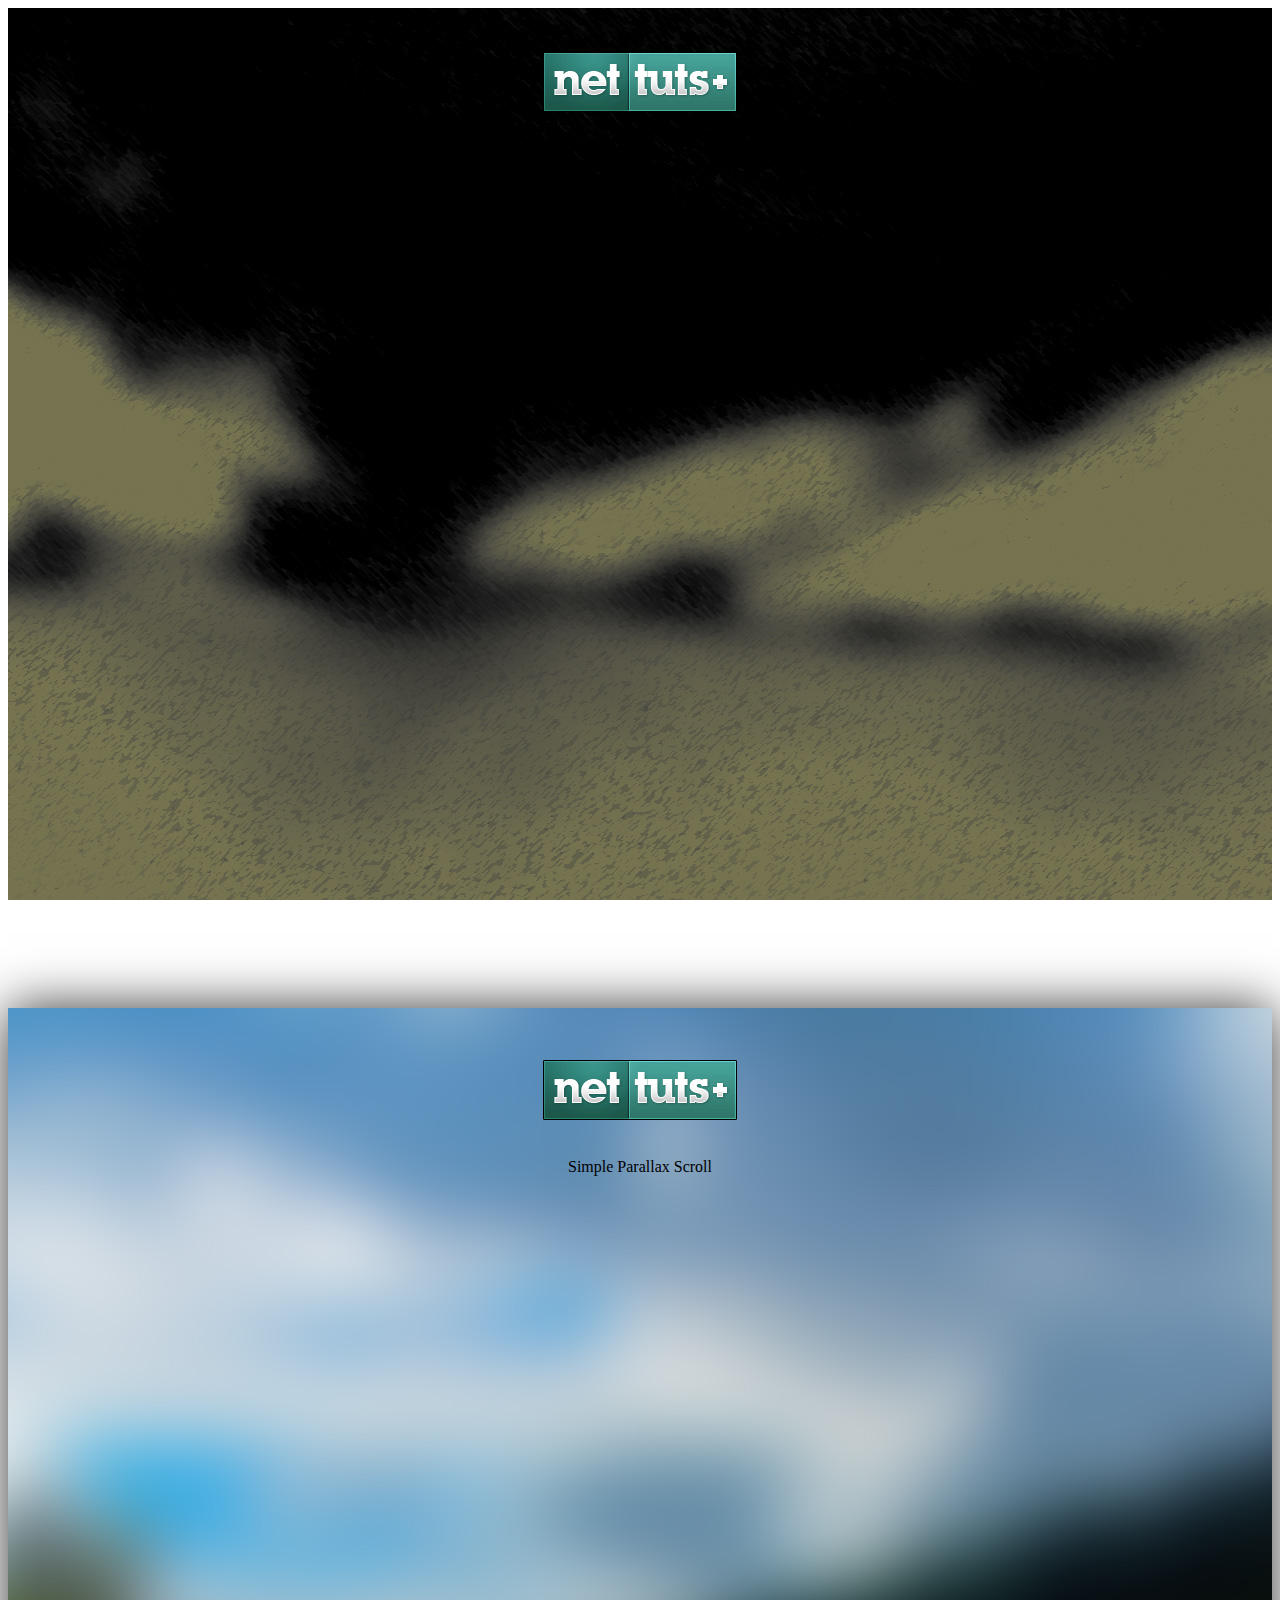
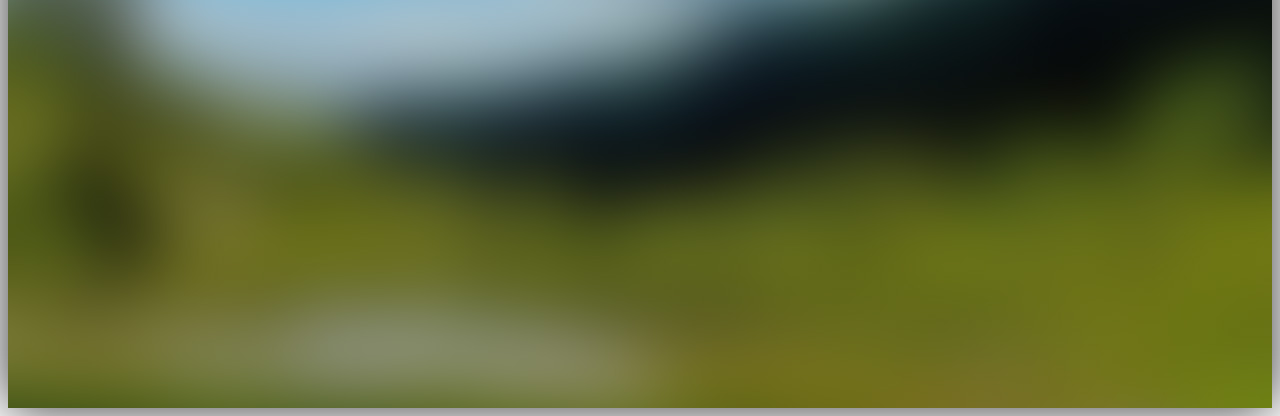
<file: index.html>
<!DOCTYPE html>
<html>
	<head>
		<meta charset="utf-8" />
		<title>Parallax</title>
		<script type="text/javascript" src="lib/jquery-2.0.3.min.js"></script>
		<style>
		#home {
		background: url(img/home.jpg) 50% 0 repeat fixed;
		min-height: 1000px;
		height: 1000px;
		margin: 0 auto;
		width: 100%;
		max-width: 1920px;
		position: relative;
		}
		#home article {
		height: 458px;
		position: absolute;
		text-align: center;
		top: 150px;
		width: 100%;
		}
		
		#about {
		background: url(img/about.jpg) 50% 0 no-repeat;
		min-height: 1000px;
		height: 1000px;
		margin: 0 auto;
		width: 100%;
		max-width: 1920px;
		position: relative;
		-webkit-box-shadow: 0 0 50px rgba(0,0,0,0.8);
		box-shadow: 0 0 50px rgba(0,0,0,0.8);
		}
		#about article {
		height: 458px;
		position: absolute;
		text-align: center;
		top: 150px;
		width: 100%;
		}
		</style>
	</head>
	<body>
		<section id="home" data-type="background" data-speed="10" class="pages">
			<article>I am absolute positioned</article>
		</section>
		
		<section id="about" data-type="background" data-speed="10" class="pages">
			<article>Simple Parallax Scroll</article>
		</section>
	</body>
	<script>
		$(document).ready(function(){
		    $('section[data-type="background"]').each(function(){
		        var $bgobj = $(this); // assigning the object
		    
		        $(window).scroll(function() {
		            var yPos = -($(window).scrollTop() / $bgobj.data('speed')); 
		            
		            // Put together our final background position
		            var coords = '50% '+ yPos + 'px';

		            // Move the background
		            $bgobj.css({ backgroundPosition: coords });
		        }); 
		    });    
		}); 
	</script>
</html>
</file>
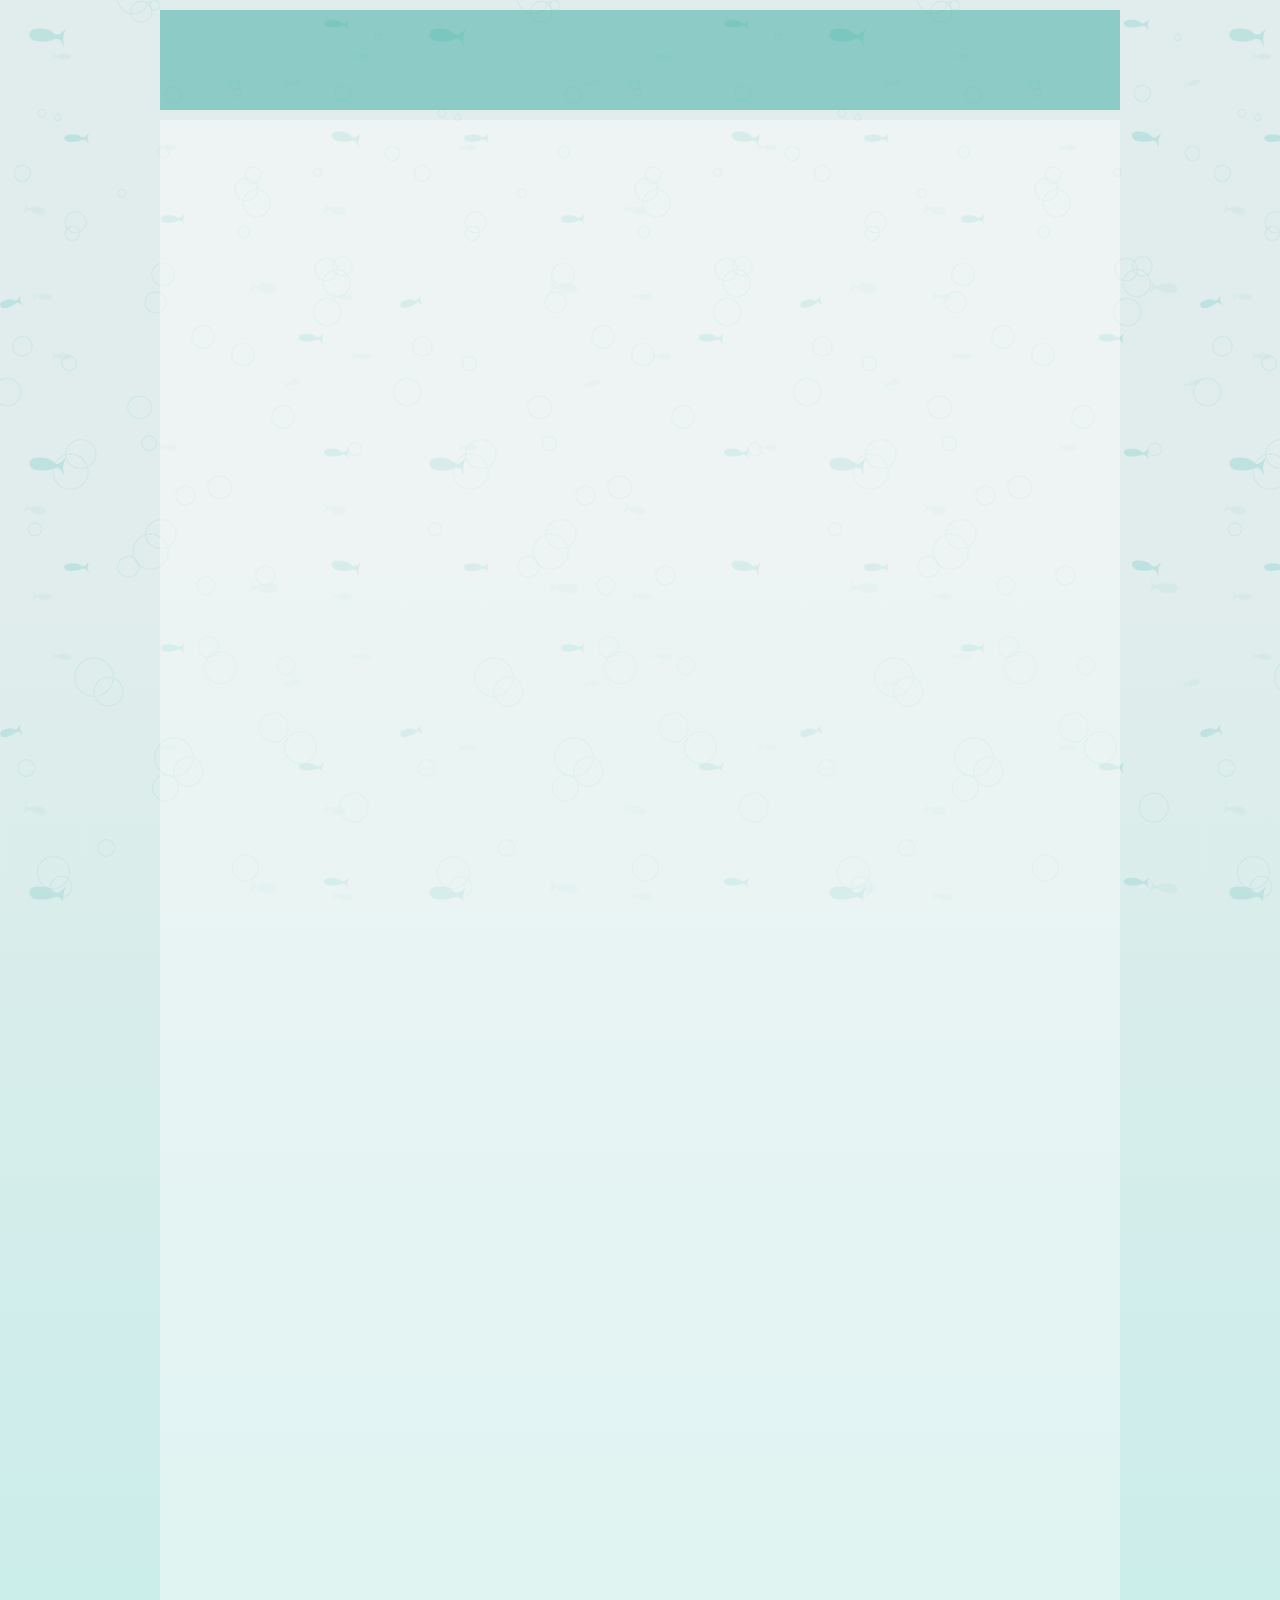
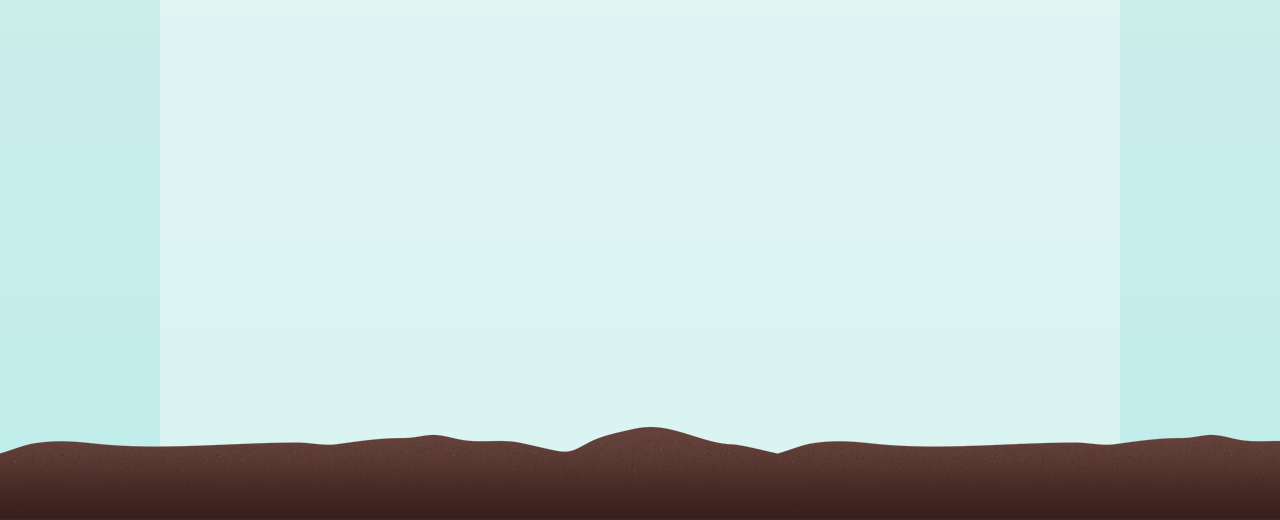
<file: fish.html>
<!DOCTYPE html>
<html>
	<head>
		<title>Fish</title>
		<meta charset="utf-8" />
		<link href="css/style.css" rel="stylesheet">
	</head>
	<body>
		<section id="parallax-wrapper">
			<div id="worm"></div>
			<div class="parallax" id="fish"></div>
			<div class="parallax" id="fish2"></div>
			<div class="parallax" id="bubbles"></div>
			<div class="parallax" id="bubbles-2"></div>
		</section>

		<header>
		</header>

		<div id="body"></div>
		
		<footer>
		</footer>
	</body>
	<script type="text/javascript">
		window.onload = function() {
			var fish = document.querySelector('#fish'),
				fish2 = document.querySelector('#fish2'),
				bubbles = document.querySelector('#bubbles'),
				bubbles2 = document.querySelector('#bubbles-2'),
				worm = document.querySelector('#worm');

			window.onscroll = function(ev) {
				var scrolled = window.scrollY;
				console.log(scrolled);

				fish.style.backgroundPosition = (0-(scrolled*0.3))+'px 0px';
				fish2.style.backgroundPosition = (0-(scrolled*0.2))+'px 0px';
				bubbles.style.backgroundPosition = '0px '+(0-(scrolled*1.5))+'px';
				bubbles2.style.backgroundPosition = '80px '+(80-(scrolled*0.7))+'px';

				if ( scrolled > 300 ) {
					worm.style.webkitTransform = 'translate3d(0,0,0)';
				} else {
					worm.style.webkitTransform = 'translate3d(0,'+(scrolled - 450)+'px,0)';
				}
			}
		}
	</script>
</html>
</file>
<file: css/style.css>
body {
	background: #d8eeed;
	margin: 0;
	padding: 0;
	position: absolute;
	width: 100%;
}

#parallax-wrapper {
	background: -webkit-linear-gradient(top, rgb(225,237,236) 27%, rgb(192,237,234) 100%);
	width: 100%;
	min-height: 100%;
	position: absolute;
	width: 100%;
	height: 100%;
	z-index: -1;
}

.parallax {
	position: absolute;
	top: 0;
	left: 0;
	width: 100%;
	height: 100%;
	background-attachment: fixed;
}

#fish {
	background: transparent url('../img/fish.png') 0 0 fixed;
}

#fish2 {
	background: transparent url('../img/fish2.png') 0 0 fixed;
}

#bubbles {
	background: transparent url('../img/bubbles.png') 0 0 fixed;
}

#bubbles-2 {
	background: transparent url('../img/bubbles.png') 80px 80px fixed;
}

#worm {
	position: fixed;
	width: 30px;
	height: 450px;
	left: 5%;
	top: 0;
	background-image: url('../img/sprite.png');
	background-repeat: no-repeat;
	background-position: -194px -36px;
	background-size: 700px;
	-webkit-transform: translate3d(0,-450px,0);
	-webkit-transition: -webkit-transform .6s;
}

header {
	width: 960px;
	height: 100px;
	background: rgba(57,172,160,.5);
	margin: 10px auto;
}

#body {
	width: 960px;
	height: 2000px;
	background: rgba(255,255,255,.4);
	margin: 0 auto;
}

footer {
	position: absolute;
	bottom: 0;
	width: 100%;
	height: 114px;
	background: url('../img/ground.png');
}
</file>
